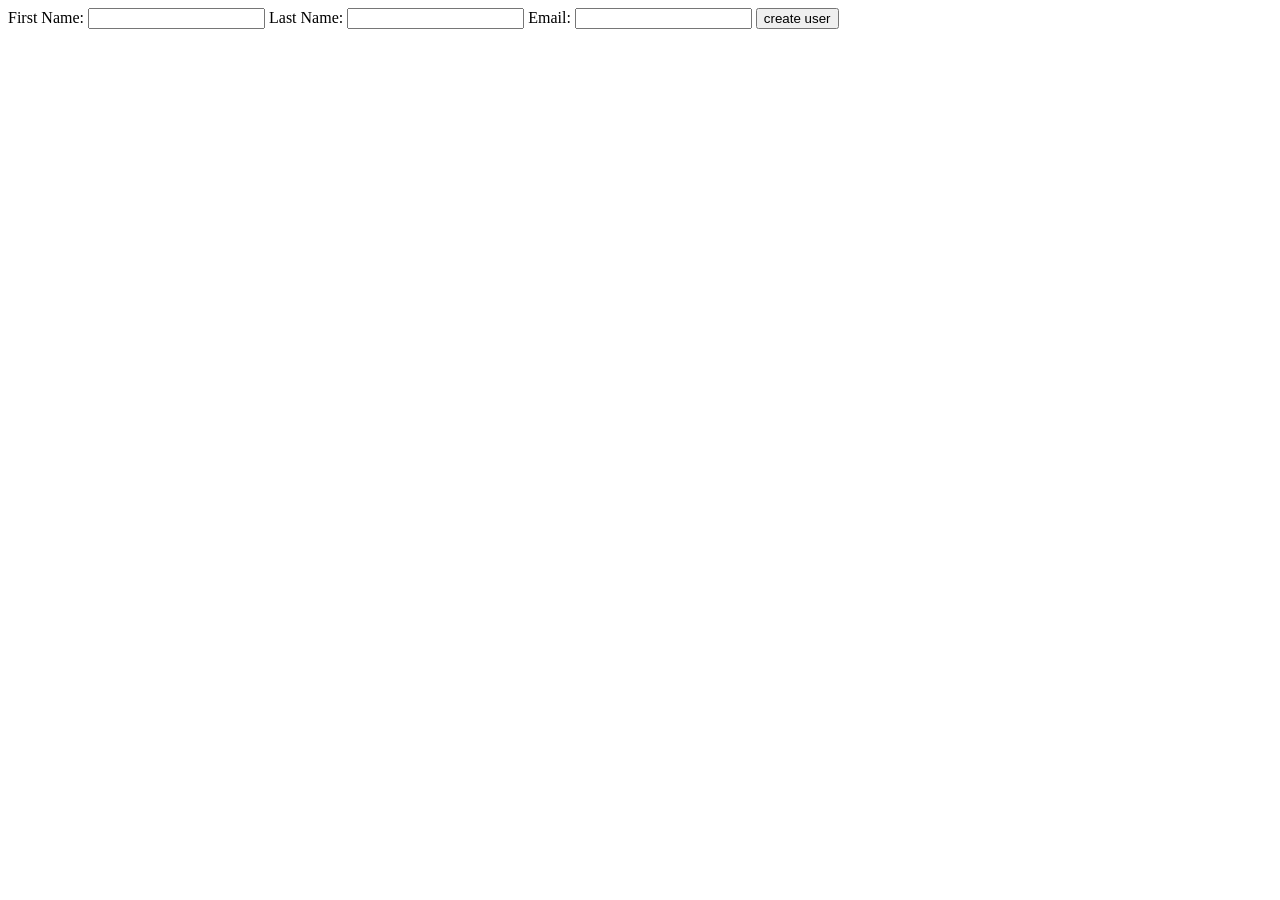
<file: flask_mysql/crud/users_cr/templates/new.html>
<!DOCTYPE html>
<html lang="en">
<head>
    <meta charset="UTF-8">
    <meta http-equiv="X-UA-Compatible" content="IE=edge">
    <meta name="viewport" content="width=device-width, initial-scale=1.0">
    <title>Results</title>
</head>
<body>
    <form action='/users/create' method="POST">
        First Name: 
        <input type="text" name="first_name">
        Last Name:
        <input type="text" name="last_name">
        Email:
        <input type="text" name="email">
    
        <input type="submit" value="create user">
    </form>
</body>
</html>
</file>
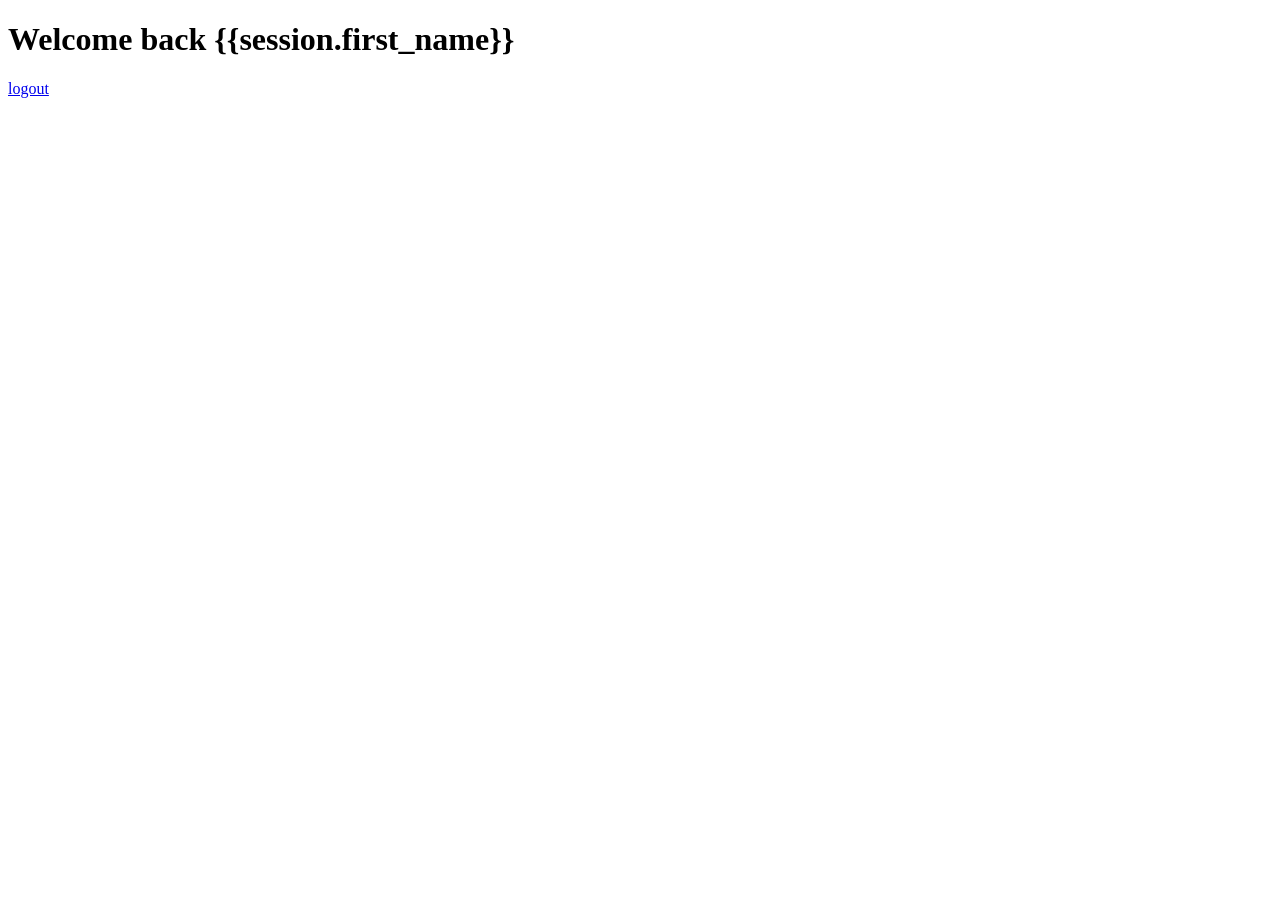
<file: flask_mysql/loging_reg/flask_app/templates/recipes.html>
<!DOCTYPE html>
<html lang="en">
<head>
    <meta charset="UTF-8">
    <meta http-equiv="X-UA-Compatible" content="IE=edge">
    <meta name="viewport" content="width=device-width, initial-scale=1.0">
    <title>Document</title>
</head>
<body>
    <h1>Welcome back {{session.first_name}}</h1>


    <a href="/logout">logout</a>
</body>
</html>
</file>
